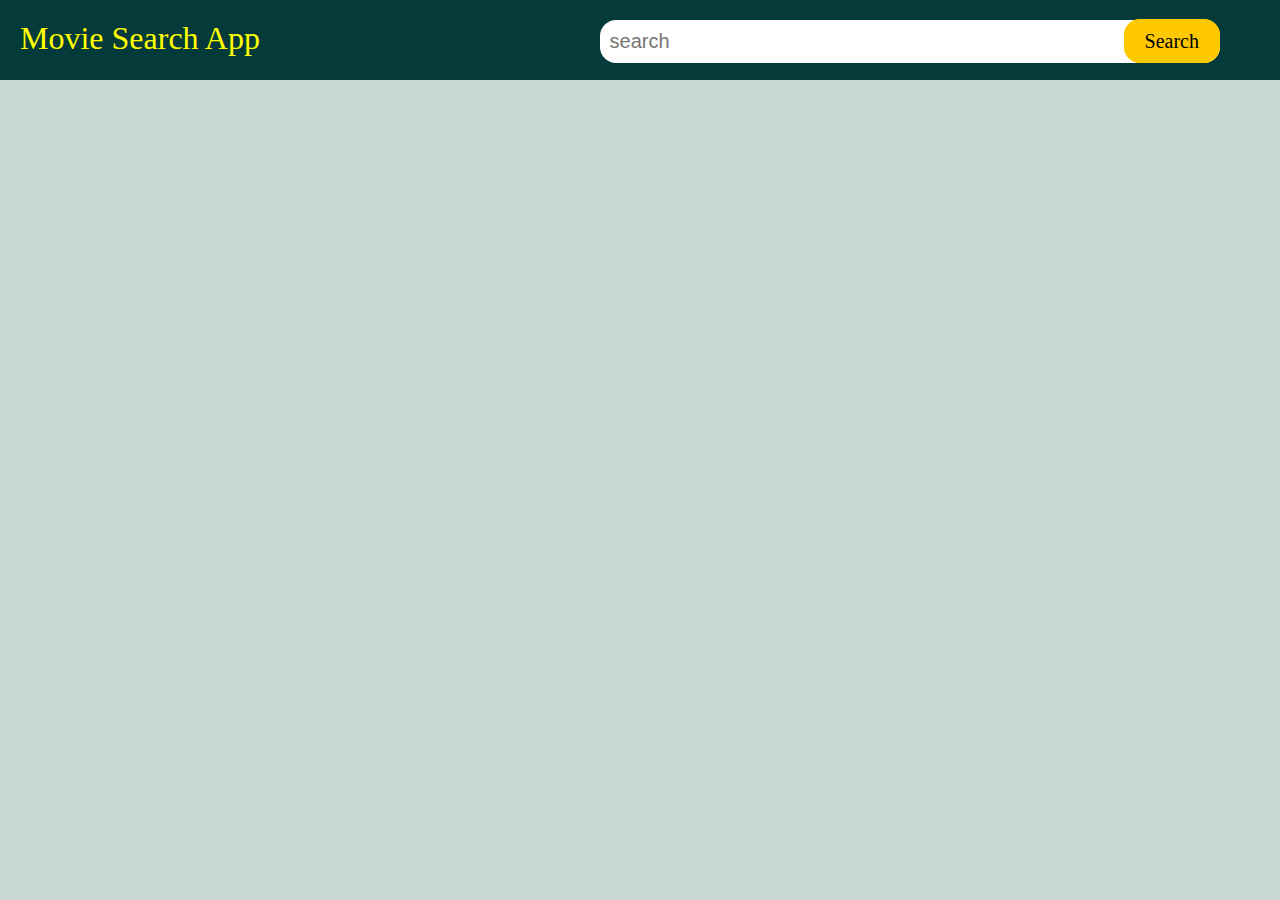
<file: index.html>
<!DOCTYPE html>
<html lang="en">
<head>
    <meta charset="UTF-8">
    <meta name="viewport" content="width=device-width, initial-scale=1.0">
    <title>Movie App...</title>
    <link rel="stylesheet" href="movie.css">
</head>
<body>
    <div class="header">
        <div class="name">Movie Search App</div>
        <div class="search">
            <input type="text" class="input-box" placeholder="search">
            <span class="btn">Search</span>
        </div>
    </div>

    <div class="result"></div>

    <script src="movie.js"></script>
</body>
</html>
</file>
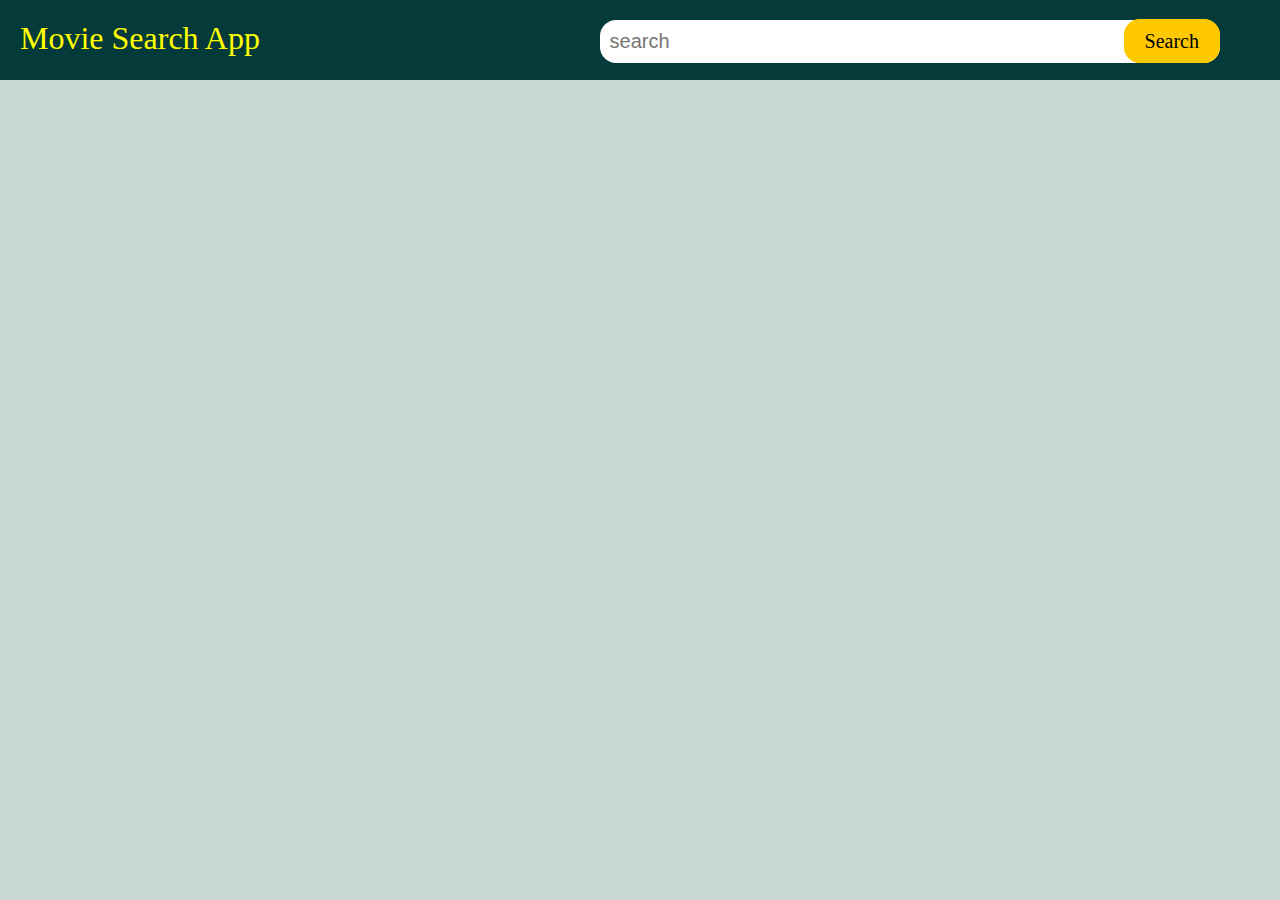
<file: movie.html>
<!DOCTYPE html>
<html lang="en">
<head>
    <meta charset="UTF-8">
    <meta name="viewport" content="width=device-width, initial-scale=1.0">
    <title>Movie App...</title>
    <link rel="stylesheet" href="movie.css">
</head>
<body>
    <div class="header">
        <div class="name">Movie Search App</div>
        <div class="search">
            <input type="text" class="input-box" placeholder="search">
            <span class="btn">Search</span>
        </div>
    </div>

    <div class="result"></div>

    <script src="movie.js"></script>
</body>
</html>
</file>
<file: movie.css>
*{
    margin: 0;
    padding: 0;
}
body{
    height: 100vh;
    width: 100vw;
    background-color: rgba(5, 70, 49, 0.211);
}
.header{
    width: 100%;
    height: 80px;
    background-color: rgb(5, 58, 58);
    display: flex;
    justify-content: space-between;
}
.name{
    font-size: 2rem;
    padding: 20px;
    font-weight: 500;
    color: yellow;
}
.search{
    margin-right: 60px;
    margin-top: 20px;
}
.input-box{
    width: 600px;
    padding: 10px;
    border-radius: 1rem;
    font-size: 1.25rem;
    border: none;
}
.btn{
    background-color: rgb(255, 200, 0);
    padding: 10px 20px 10px 20px;
    border-radius: 1rem;
    font-size: 1.25rem;
    margin-left: -100px;
    border: 1.5px solid rgb(255, 200, 0);
}
.result{
    max-width: 60%;
    width: 100%;
    background-color: white;
    margin: 0 auto;
    margin-top: 80px;
    display: flex;
    border-radius: 1.5rem;
    box-shadow: 0 0 12px rgb(0, 0, 0,0.3);
}
.left{
    width: 300px;
}
.left img{
    width: 300px;
    border-radius: 1.5rem 0 0 1.5rem;
    height: 100%;
}
.right{
    flex: 1;
    display: flex;
    flex-direction: column;
    align-items: center;
    padding: 30px;
    font-size: 1.25rem;
}
.writer{
    margin-top: 15px;
}
.info{
    margin-top: 40px;
}
.right p{
    line-height: 2rem;
}
.genre{
    display: flex
}
</file>
